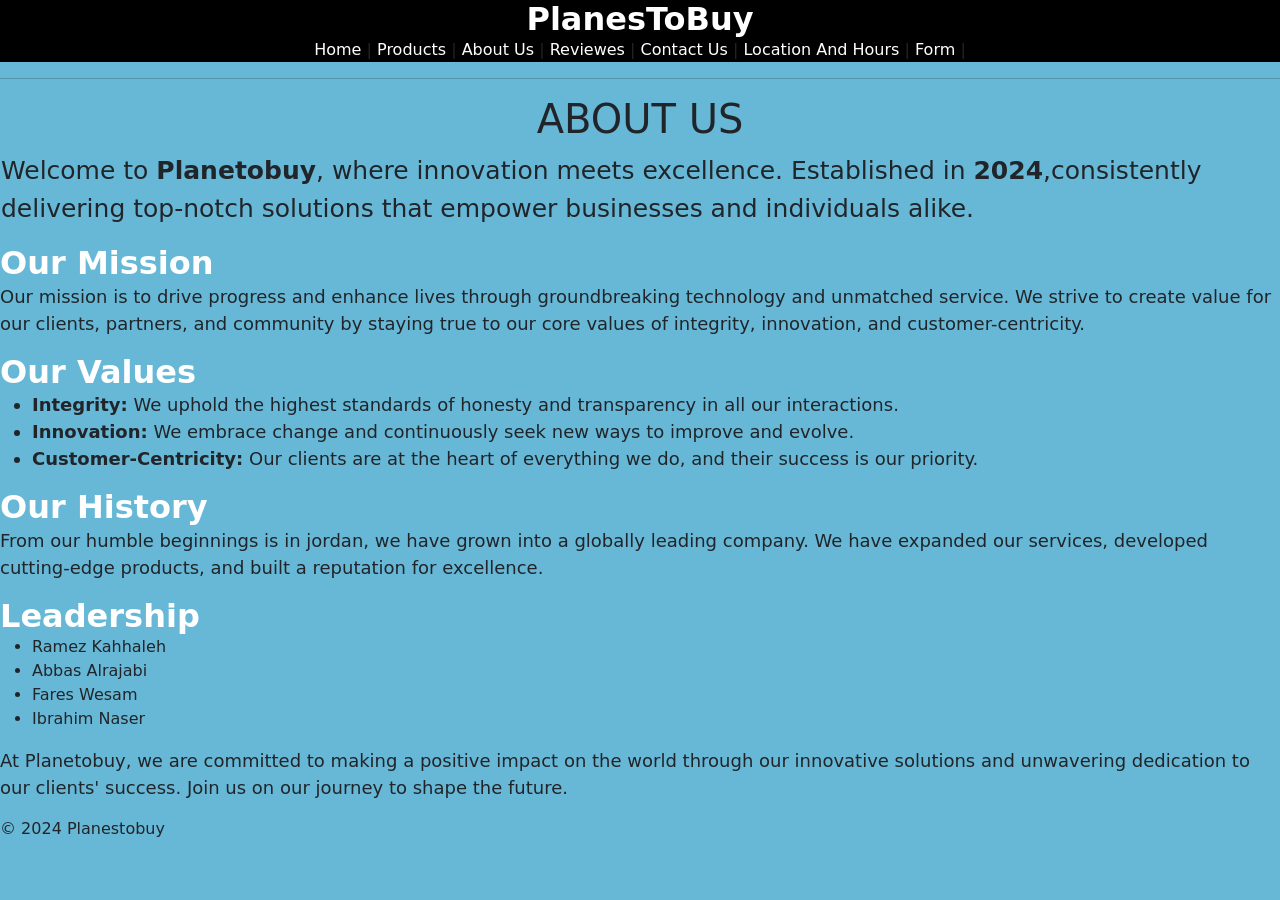
<file: aboutus.html>
<!DOCTYPE html>
<html lang="en">
<head>
    <link href="https://cdn.jsdelivr.net/npm/bootstrap@5.3.3/dist/css/bootstrap.min.css" rel="stylesheet" integrity="sha384-QWTKZyjpPEjISv5WaRU9OFeRpok6YctnYmDr5pNlyT2bRjXh0JMhjY6hW+ALEwIH" crossorigin="anonymous">
        <link rel="icon" type="png" href="../images/img.png">
        <link rel="stylesheet" href="cssproj.css">
   
    <title>About Us</title>
</head>
<body style="background-color:rgb(103, 184, 215) ;">
    <a href="index.html"><h2 style="background-color: black; ">PlanesToBuy</h2></a>

    
    <nav>
        <a href="index.html">Home</a> |
        <a href="Products.html">Products</a> |
        <a href="aboutus.html">About Us</a> |
        <a href="reviewes.html">Reviewes</a> |
        <a href="contactus.html">Contact Us</a> |
        <a href="locationandhours.html">Location And Hours</a> |
        <a href="forms.html">Form</a> |
    </nav>
<hr>
    <h1 style="text-align: center;">ABOUT US</h1>


<P style="font-size: 25px; padding: 1px;">Welcome to <b>Planetobuy</b>, where innovation meets excellence. Established in <b>2024</b>,consistently delivering top-notch solutions that empower businesses and individuals alike.</p>



<h2 style="text-align: left;">Our Mission</h2>
<p style="font-size: large;" >Our mission is to drive progress and enhance lives through groundbreaking technology and unmatched service. We strive to create value for our clients, partners, and community by staying true to our core values of integrity, innovation, and customer-centricity.</p>

<h2 style="text-align: left;">Our Values</h2>
<ul>
    <li style="font-size: large;"><strong>Integrity:</strong> We uphold the highest standards of honesty and transparency in all our interactions.</li>
    <li style="font-size: large;"><strong>Innovation:</strong> We embrace change and continuously seek new ways to improve and evolve.</li>
    <li style="font-size: large;"><strong>Customer-Centricity:</strong> Our clients are at the heart of everything we do, and their success is our priority.</li>
</ul>

<h2 style="text-align: left;">Our History</h2>
<p style="font-size: large;">From our humble beginnings is in jordan, we have grown into a globally leading company. We have expanded our services, developed cutting-edge products, and built a reputation for excellence.</p>

<h2 style="text-align: left;">Leadership</h2>
<ul>
    <li>Ramez Kahhaleh</li>
    <li>Abbas Alrajabi</li>
    <li>Fares Wesam</li>
    <li>Ibrahim Naser</li>
</ul>

<p style="font-size: large;">At Planetobuy, we are committed to making a positive impact on the world through our innovative solutions and unwavering dedication to our clients' success. Join us on our journey to shape the future.</p>

<p>&copy; 2024 Planestobuy</p>
</body>
</html>
</file>
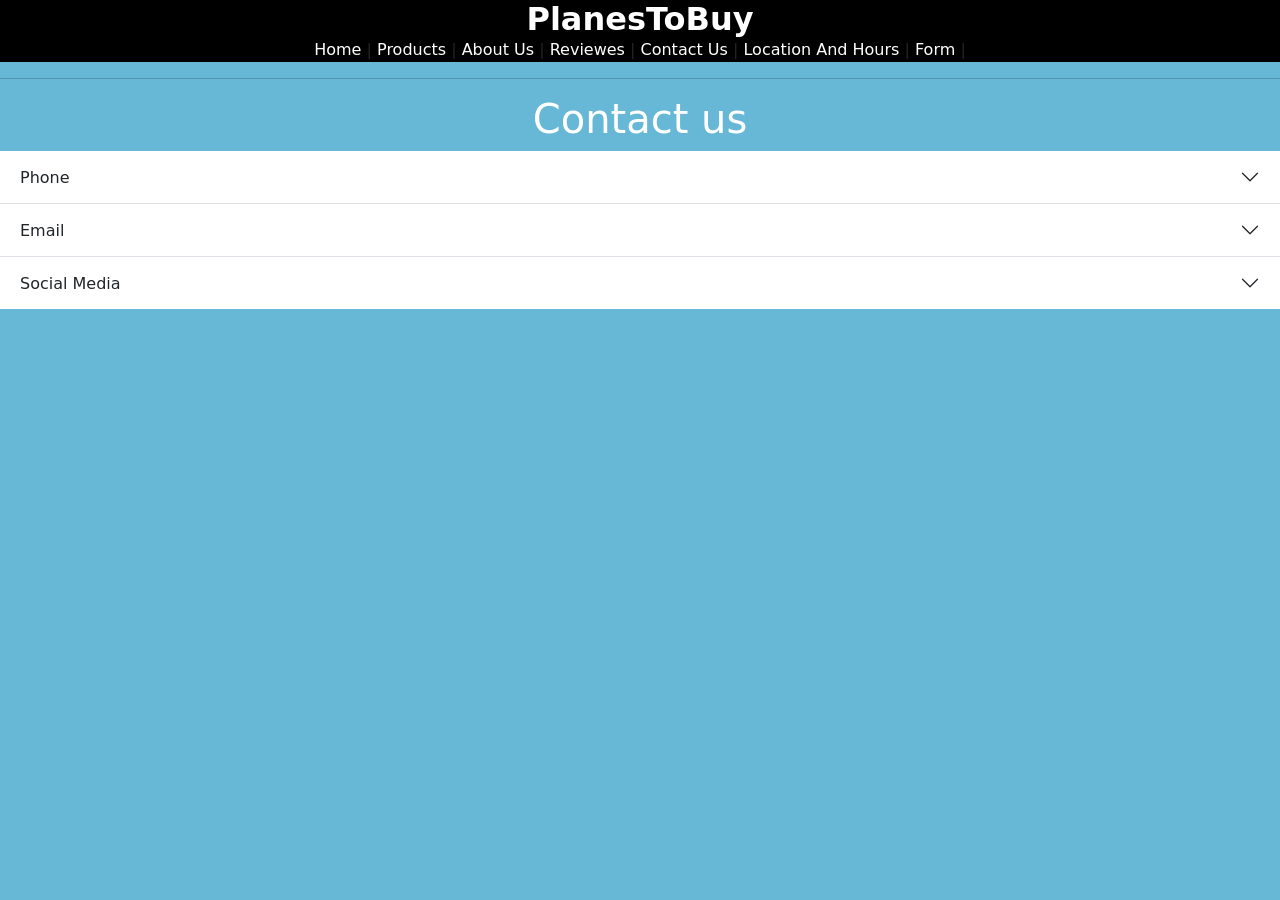
<file: contactus.html>
<!DOCTYPE html>
<html lang="en">
<head>
    <link href="https://cdn.jsdelivr.net/npm/bootstrap@5.3.3/dist/css/bootstrap.min.css" rel="stylesheet" integrity="sha384-QWTKZyjpPEjISv5WaRU9OFeRpok6YctnYmDr5pNlyT2bRjXh0JMhjY6hW+ALEwIH" crossorigin="anonymous">
        <link rel="icon" type="png" href="../images/img.png">
        <link rel="stylesheet" href="cssproj.css">
    <style>
       
        ul{
            margin: 0px;
        }
        li{
        
            font-size: 25px;
        }

    </style>
    <title>Contact Us</title>
</head>
<body  style="background-color: #67b8d7;">
  <a href="index.html"><h2 style="background-color: black; ">PlanesToBuy</h2></a>

    
  <nav>
      <a href="index.html">Home</a> |
      <a href="Products.html">Products</a> |
      <a href="aboutus.html">About Us</a> |
      <a href="reviewes.html">Reviewes</a> |
      <a href="contactus.html">Contact Us</a> |
      <a href="locationandhours.html">Location And Hours</a> |
      <a href="forms.html">Form</a> |
  </nav>
<hr>
<h1 style="text-align: center ;color: white;">Contact us</h1>
<div class="accordion accordion-flush" id="accordionFlushExample">
    <div class="accordion-item">
      <h2 class="accordion-header">
        <button class="accordion-button collapsed" type="button" data-bs-toggle="collapse" data-bs-target="#flush-collapseOne" aria-expanded="false" aria-controls="flush-collapseOne">
          Phone 
        </button>
      </h2>
      <div id="flush-collapseOne" class="accordion-collapse collapse" data-bs-parent="#accordionFlushExample">
        <div class="accordion-body" style="background-color: whitesmoke; font-size: large;">Number: 00962796578875</div>
      </div>
    </div>
    <div class="accordion-item">
      <h2 class="accordion-header">
        <button class="accordion-button collapsed" type="button" data-bs-toggle="collapse" data-bs-target="#flush-collapseTwo" aria-expanded="false" aria-controls="flush-collapseTwo">
          Email
        </button>
      </h2>
      <div id="flush-collapseTwo" class="accordion-collapse collapse" data-bs-parent="#accordionFlushExample">
        <div class="accordion-body" style="background-color: whitesmoke; font-size: large;"><a href="mailto:planestobuy@gmail.com" style="color: rgb(115, 164, 185); background-color: whitesmoke; ">planestobuy@gmail.com</a></div>
      </div>
    </div>
    <div class="accordion-item">
      <h2 class="accordion-header">
        <button class="accordion-button collapsed" type="button" data-bs-toggle="collapse" data-bs-target="#flush-collapseThree" aria-expanded="false" aria-controls="flush-collapseThree">
          Social Media
        </button>
      </h2>
      <div id="flush-collapseThree" class="accordion-collapse collapse" data-bs-parent="#accordionFlushExample">
        <div class="accordion-body" style="background-color: whitesmoke; font-size: large;"><ul type="circle">        
          <li> Facebook: <a href="https://web.facebook.com" style="color: rgb(115, 164, 185); background-color: whitesmoke; ">facebook.com </a></li>
          <li> Instagram: <a href="https://www.instagram.com" style="color: rgb(115, 164, 185); background-color: whitesmoke; ">instagram.com</a></li>
</ul></div>
      </div>
    </div>
  </div>

<script src="https://cdn.jsdelivr.net/npm/bootstrap@5.3.3/dist/js/bootstrap.bundle.min.js" integrity="sha384-YvpcrYf0tY3lHB60NNkmXc5s9fDVZLESaAA55NDzOxhy9GkcIdslK1eN7N6jIeHz" crossorigin="anonymous"></script>
  
</body>
</html>
</file>
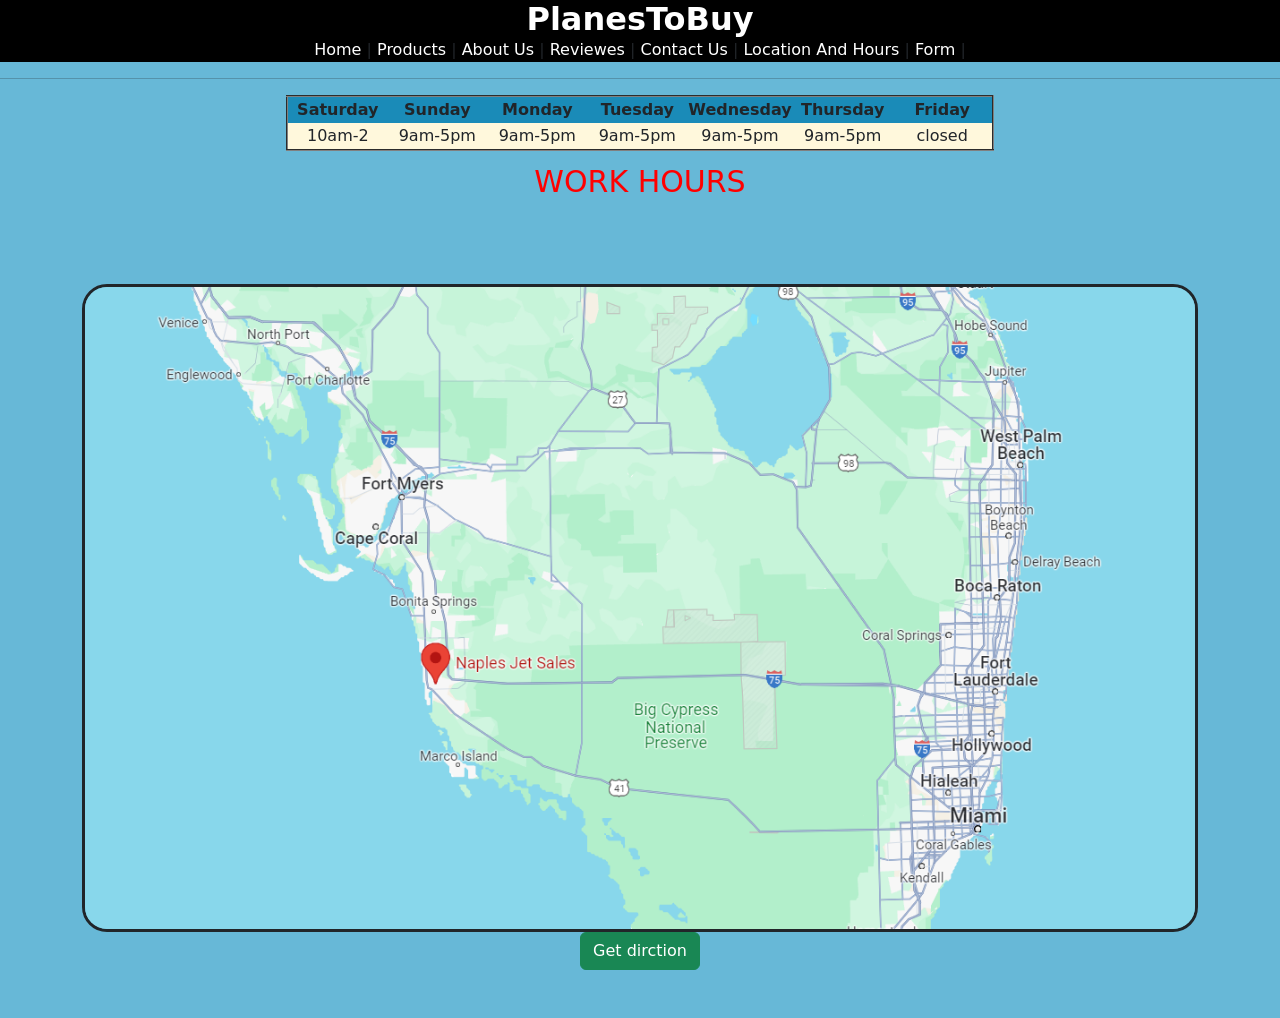
<file: locationandhours.html>
<!DOCTYPE html>
<html lang="en">
<head>
    <link href="https://cdn.jsdelivr.net/npm/bootstrap@5.3.3/dist/css/bootstrap.min.css" rel="stylesheet" integrity="sha384-QWTKZyjpPEjISv5WaRU9OFeRpok6YctnYmDr5pNlyT2bRjXh0JMhjY6hW+ALEwIH" crossorigin="anonymous">
        <link rel="icon" type="png" href="../images/img.png">
        <link rel="stylesheet" href="cssproj.css">
    <title>Location And Hours</title>
    <style>
        th{
            background-color: rgb(26, 139, 184);
            width: 100px;
        }
        td{
            background-color: cornsilk;
            width: 100px;
        }
        
        *{
            background-color: rgb(103, 184, 215);
        }
        img{
            
            border-radius: 25px;
            border-style:solid ;
            width: 700px;
            height: 500px;
            align-content: center;
         
        }
        button:hover{
            background-color:  rgb(45, 124, 155);
        }

    </style>
</head>
<body style="background-color: rgb(103, 184, 215);">
    <a href="index.html"><h2 style="background-color: black; ">PlanesToBuy</h2></a>

    
    <nav>
        <a href="index.html">Home</a> |
        <a href="Products.html">Products</a> |
        <a href="aboutus.html">About Us</a> |
        <a href="reviewes.html">Reviewes</a> |
        <a href="contactus.html">Contact Us</a> |
        <a href="locationandhours.html">Location And Hours</a> |
        <a href="forms.html">Form</a> |
    </nav>
<hr>
    <table border="2" style="background-color: black;" align="center">
      <caption style="color: red; font-size: 30px; text-align: center;">WORK HOURS</caption>
        <tr align="center">
        <th>Saturday</th>
        <th>Sunday</th>
        <th>Monday</th>
        <th>Tuesday</th>
        <th>Wednesday</th>
        <th>Thursday</th>
        <th>Friday</th>
        </tr>
        <tr align="center">
         <td>10am-2</td>
         <td>9am-5pm</td>
         <td>9am-5pm</td>
         <td>9am-5pm</td>
         <td>9am-5pm</td>
         <td>9am-5pm</td>
         <td>closed</td>
        </tr>
    </table><br>
    <div class="container text-center my-5">
        <div class="row">
            <div class="col">
                <img src="../images/map.png" alt="Map for our office" class="img-fluid" style="width: 120%;">
            </div>
        </div>
        <div class="row">
            <div class="col">
                <a href="https://maps.app.goo.gl/LwZG89hQ2ytsKaCU8" >
                    <button type="button" class="btn btn-success">Get dirction</button>
                </a>
            </div>
        </div>
    </div>
</body>
</html>
</file>
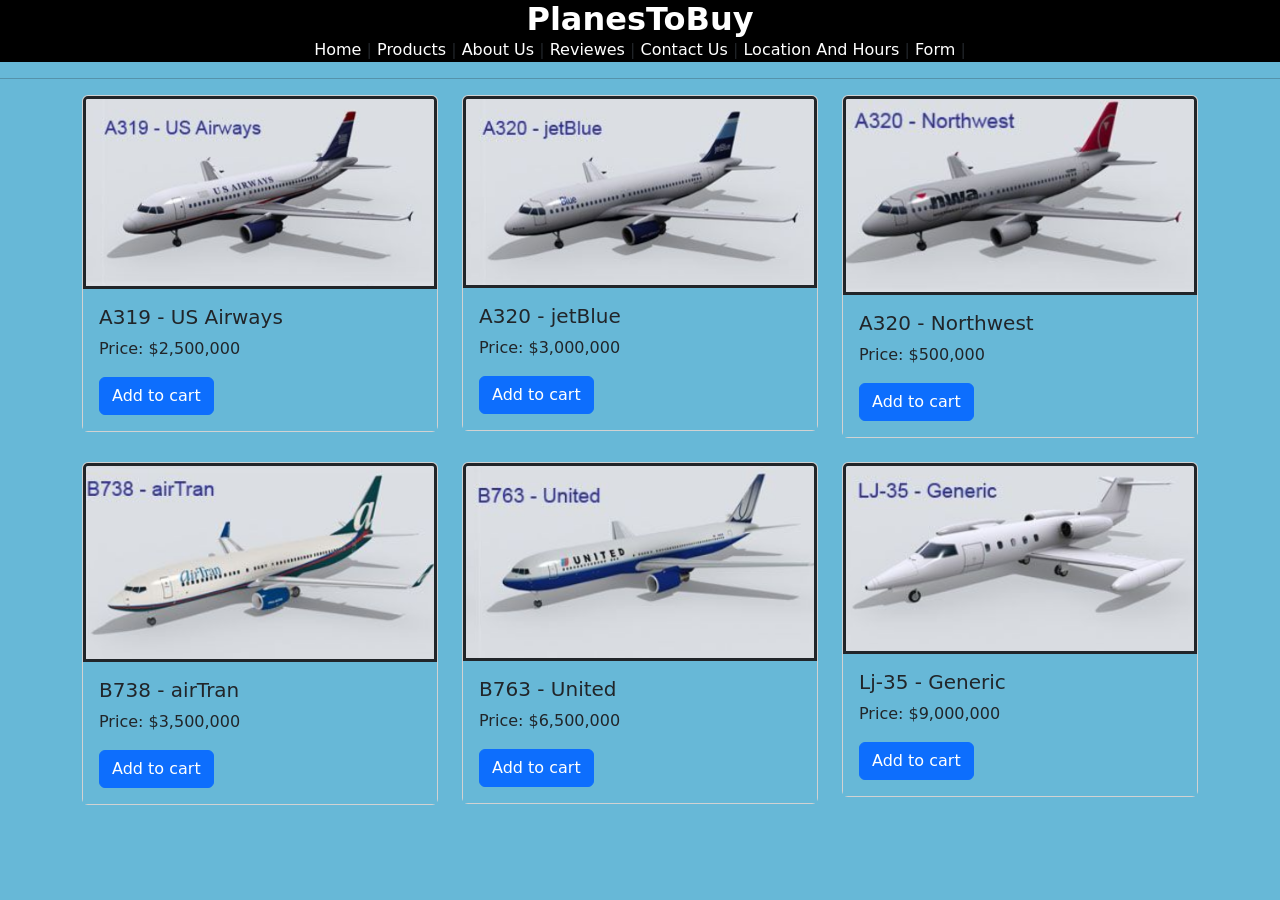
<file: Products.html>
<!DOCTYPE html>
<html lang="en">
<head>
    <link href="https://cdn.jsdelivr.net/npm/bootstrap@5.3.3/dist/css/bootstrap.min.css" rel="stylesheet" integrity="sha384-QWTKZyjpPEjISv5WaRU9OFeRpok6YctnYmDr5pNlyT2bRjXh0JMhjY6hW+ALEwIH" crossorigin="anonymous">
        <link rel="icon" type="png" href="../images/img.png">
        <link rel="stylesheet" href="cssproj.css">
    <style>
        *{
            background-color: #67b8d7;
        }
        img{
            background-color: #67b8d7;
            border-style: solid;
            
        }
        
        button:hover{
            background-color: #417589;
        }
        div{
            
            background-color: #67b8d7;
        }
    </style>
    <title>Products</title>
</head>
<body style="background-color: #67b8d7;">
    <a href="index.html"><h2 style="background-color: black; ">PlanesToBuy</h2></a>

    
    <nav>
        <a href="index.html">Home</a> |
        <a href="Products.html">Products</a> |
        <a href="aboutus.html">About Us</a> |
        <a href="reviewes.html">Reviewes</a> |
        <a href="contactus.html">Contact Us</a> |
        <a href="locationandhours.html">Location And Hours</a> |
        <a href="forms.html">Form</a> |
    </nav>
<hr>

<div class="container">
  <div class="row justify-content-center">
      <div class="col-md-4">
          <div class="card mb-4">
              <img src="../images/A319-USAirways.png" class="card-img-top" alt="A319 - US Airways">
              <div class="card-body">
                  <h5 class="card-title">A319 - US Airways</h5>
                  <p class="card-text" id="pr1">Price: $2,500,000</p>
                  <button class="btn btn-primary">Add to cart</button>
              </div>
          </div>
      </div>
      <div class="col-md-4">
          <div class="card mb-4">
              <img src="../images/A320 - jetBlue.png" class="card-img-top" alt="A320 - jetBlue">
              <div class="card-body">
                  <h5 class="card-title">A320 - jetBlue</h5>
                  <p class="card-text"id="pr2">Price: $3,000,000</p>
                  <button class="btn btn-primary">Add to cart</button>
              </div>
          </div>
      </div>
      <div class="col-md-4">
          <div class="card mb-4">
              <img src="../images/A320 - Northwest.png" class="card-img-top" alt="A320 - Northwest">
              <div class="card-body">
                  <h5 class="card-title">A320 - Northwest</h5>
                  <p class="card-text"id="pr3">Price: $500,000</p>
                  <button class="btn btn-primary">Add to cart</button>
              </div>
          </div>
      </div>
  </div>

  <div class="row justify-content-center">
      <div class="col-md-4">
          <div class="card mb-4">
              <img src="../images/B738 - airTran.png" class="card-img-top" alt="B738 - airTran">
              <div class="card-body">
                  <h5 class="card-title">B738 - airTran</h5>
                  <p class="card-text"id="pr4">Price: $3,500,000</p>
                  <button class="btn btn-primary">Add to cart</button>
              </div>
          </div>
      </div>
      <div class="col-md-4">
          <div class="card mb-4">
              <img src="../images/B763 - United.png" class="card-img-top" alt="B763 - United">
              <div class="card-body">
                  <h5 class="card-title">B763 - United</h5>
                  <p class="card-text"id="pr5">Price: $6,500,000</p>
                  <button class="btn btn-primary">Add to cart</button>
              </div>
          </div>
      </div>
      <div class="col-md-4">
          <div class="card mb-4">
              <img src="../images/Lj-35 - Generic.png" class="card-img-top" alt="Lj-35 - Generic">
              <div class="card-body">
                  <h5 class="card-title">Lj-35 - Generic</h5>
                  <p class="card-text" >Price: $9,000,000</p>
                  <button class="btn btn-primary" id="pr6"value="1">Add to cart</button>
              </div>
          </div>
      </div>
  </div>
</div>
<script src="https://cdn.jsdelivr.net/npm/bootstrap@5.3.3/dist/js/bootstrap.bundle.min.js" integrity="sha384-YvpcrYf0tY3lHB60NNkmXc5s9fDVZLESaAA55NDzOxhy9GkcIdslK1eN7N6jIeHz" crossorigin="anonymous"></script>
      <script src="javascript.js"></script>

</body>
</html>
</file>
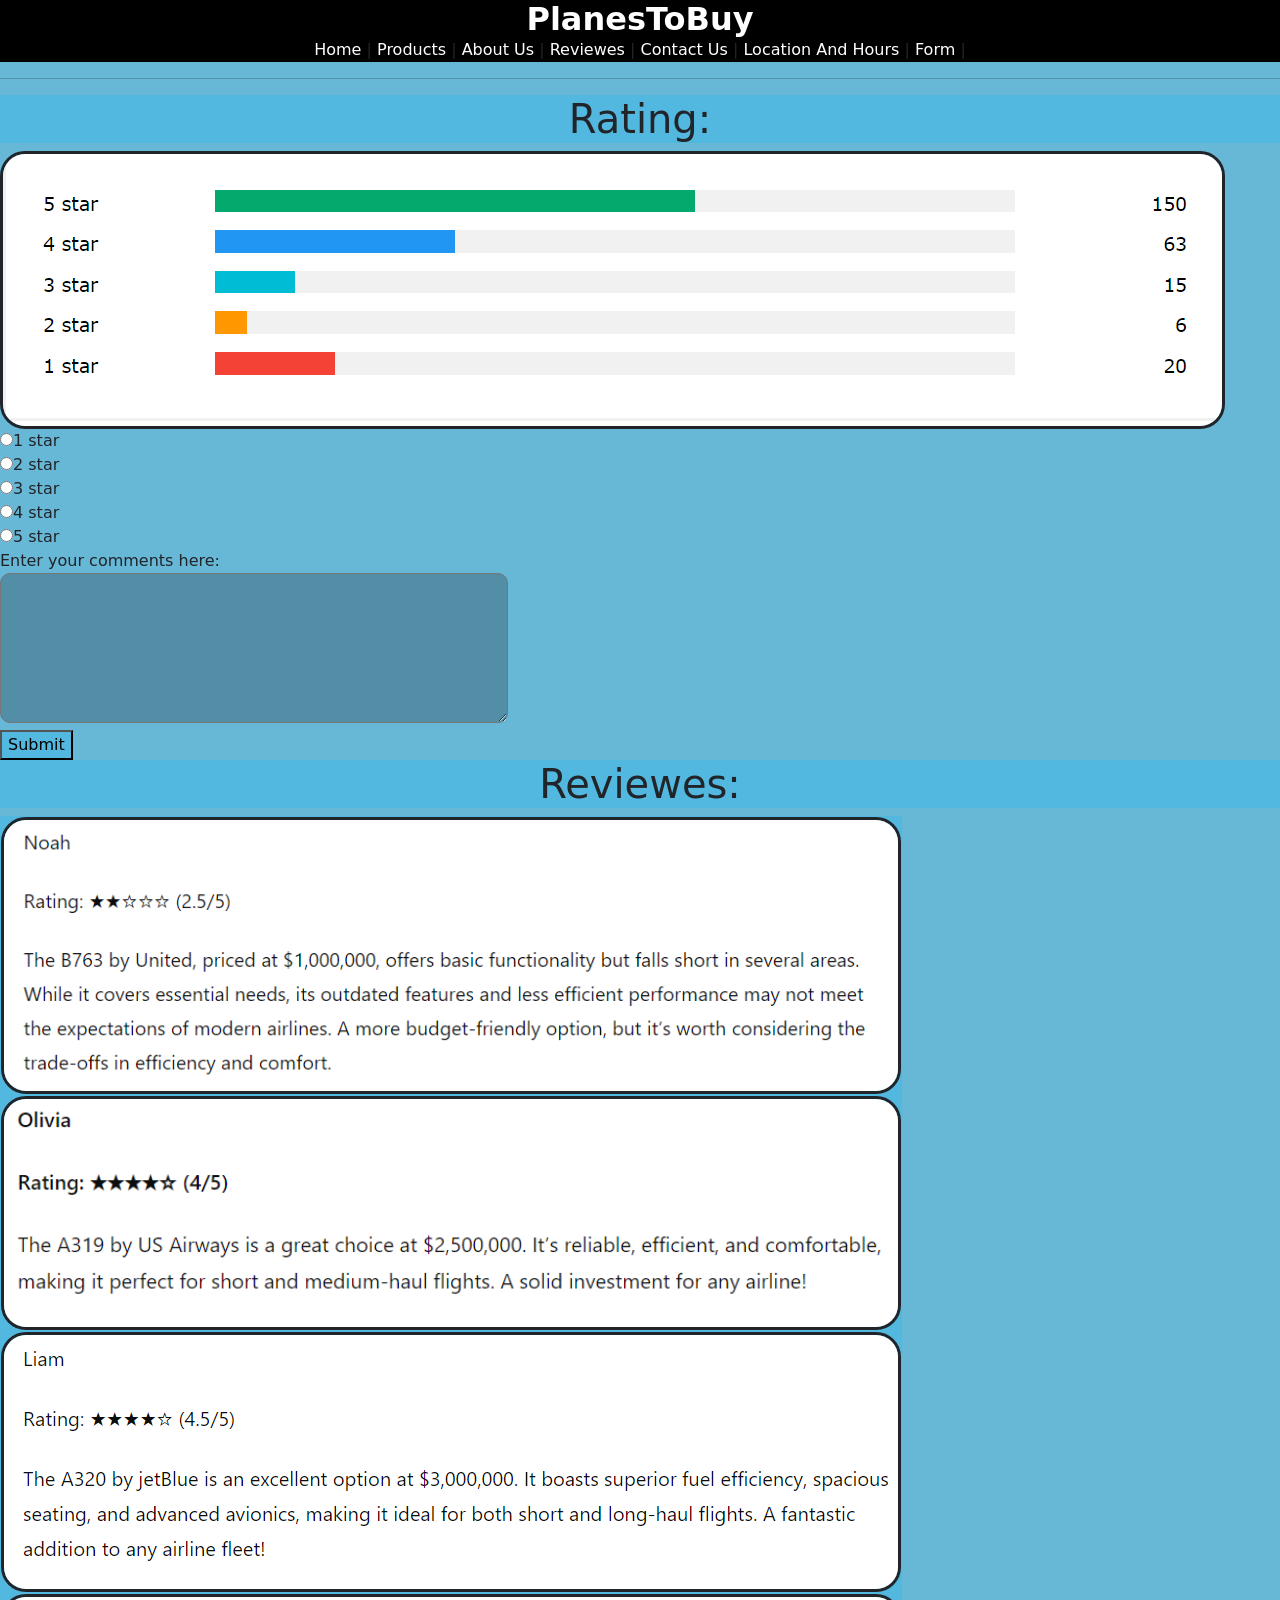
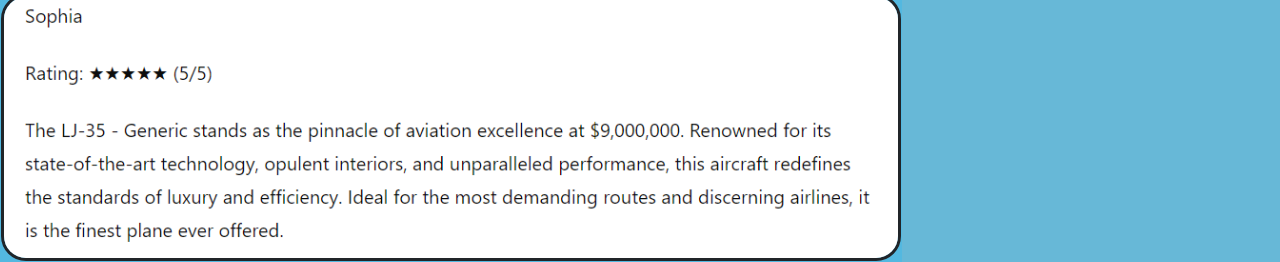
<file: reviewes.html>
<!DOCTYPE html>
<html lang="en">
<head>
    <link href="https://cdn.jsdelivr.net/npm/bootstrap@5.3.3/dist/css/bootstrap.min.css" rel="stylesheet" integrity="sha384-QWTKZyjpPEjISv5WaRU9OFeRpok6YctnYmDr5pNlyT2bRjXh0JMhjY6hW+ALEwIH" crossorigin="anonymous">
        <link rel="icon" type="png" href="../images/img.png">
        <link rel="stylesheet" href="cssproj.css">
    <style>
        *{
            background-color: rgb(83, 184, 224);
        }
        img{
            border-style: solid;
            border-radius: 25px;

        }
        textarea{
            border-radius: 10px ;
        }
        input:hover{
            background-color: #528ea5;
        }

    </style>
    <title>Reviewes</title>
</head>

<body  style="background-color: #67b8d7;">
    <a href="index.html"><h2 style="background-color: black; ">PlanesToBuy</h2></a>

    
    <nav>
        <a href="index.html">Home</a> |
        <a href="Products.html">Products</a> |
        <a href="aboutus.html">About Us</a> |
        <a href="reviewes.html">Reviewes</a> |
        <a href="contactus.html">Contact Us</a> |
        <a href="locationandhours.html">Location And Hours</a> |
        <a href="forms.html">Form</a> |
    </nav>
<hr>
<h1 align="center">Rating:</h1>
<img src="../images/rating.png" class="img-fluid" alt="Rating"><br>
<input type="radio" name="r">1 star<br>
<input type="radio" name="r">2 star<br>
<input type="radio"name="r">3 star<br>
<input type="radio"name="r">4 star<br>
<input type="radio"name="r">5 star<br>

Enter your comments here:<br><textarea cols="60" rows="6" style="background-color: #528ea5;"></textarea><br>
<input type="submit">
<h1 align="center">Reviewes:</h1>
<table>
    <tr>
        <td><img src="../images/c1.png" class="img-fluid" alt="comment 1" height="250" width="900"></td>
    </tr>
    <tr>
        <td><img src="../images/c2.png" class="img-fluid" alt="comment 2"height="250" width="900"></td>
    </tr>
    <tr>
        <td><img src="../images/c3.png" class="img-fluid" alt="comment 3"height="250" width="900"></td>
    </tr>
    <tr>
        <td><img src="../images/c4.png" class="img-fluid" alt="comment 4" height="250" width="900"></td>
    </tr>

</table>
</body>
</html>
</file>
<file: cssproj.css>
nav{
    background-color: black;
 padding: 0px 10px;
 text-align: center;

}
a{
    color: white;
    text-decoration: none;
    background-color: black;
    text-align: center;
}
a:after{
    color: white;

}
a:hover{
    color: gray;
}
h2{
    text-align: center;
    margin: 0px;
    color: white;
    font-weight: bold;
    
}
</file>
